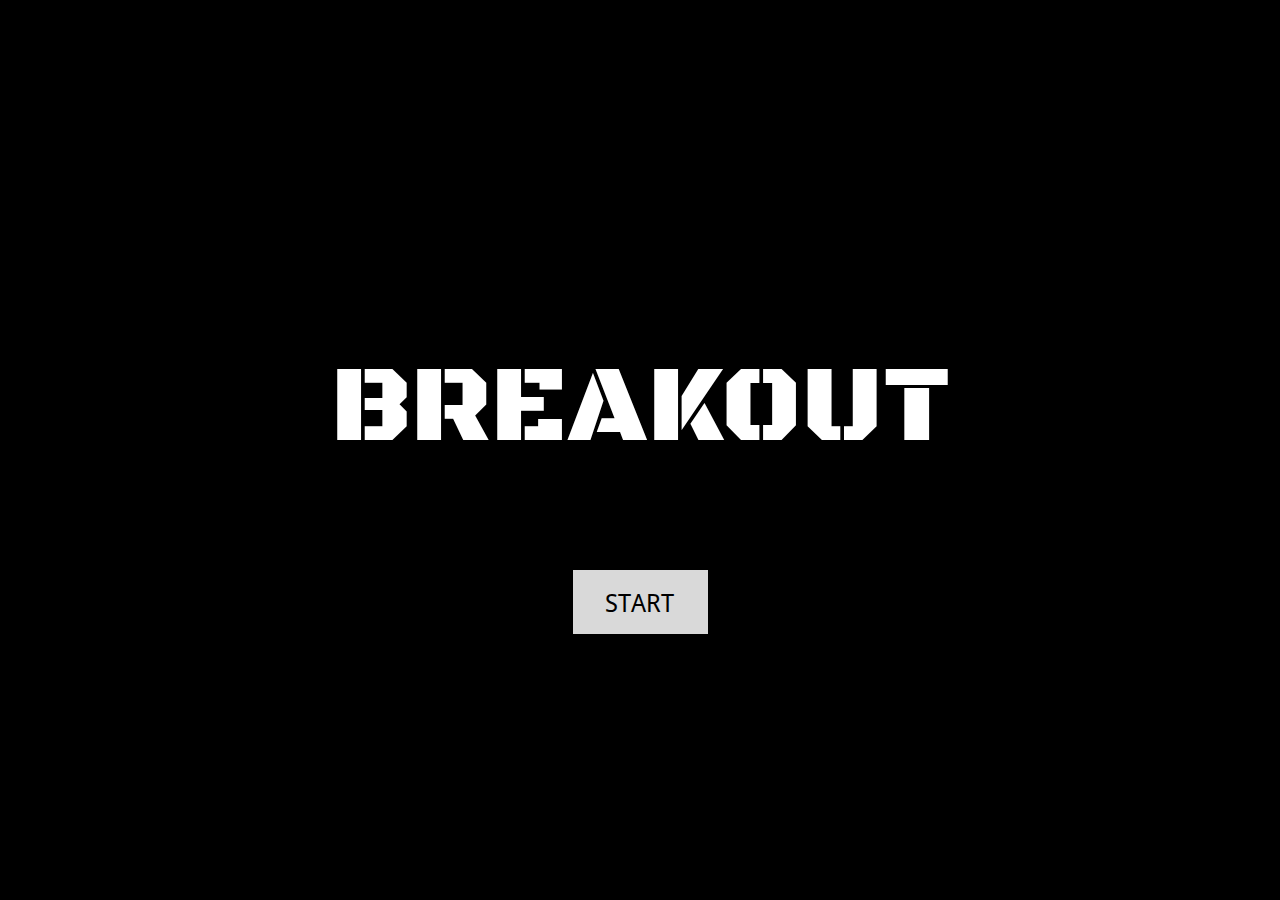
<file: index.html>
<!DOCTYPE html>
<html lang="en">
  <head>
    <meta charset="UTF-8" />
    <meta name="viewport" content="width=device-width, initial-scale=1.0" />
    <title>Breakout</title>
    <link rel="stylesheet" href="styles.css" />
  </head>

  <body>
    <h1>BREAKOUT</h1>
    <button class="start" onclick="location.href = 'rules.html'">START</button>
    <!-- Include the external JavaScript file -->
    <script src="script.js"></script>
  </body>
</html>
</file>
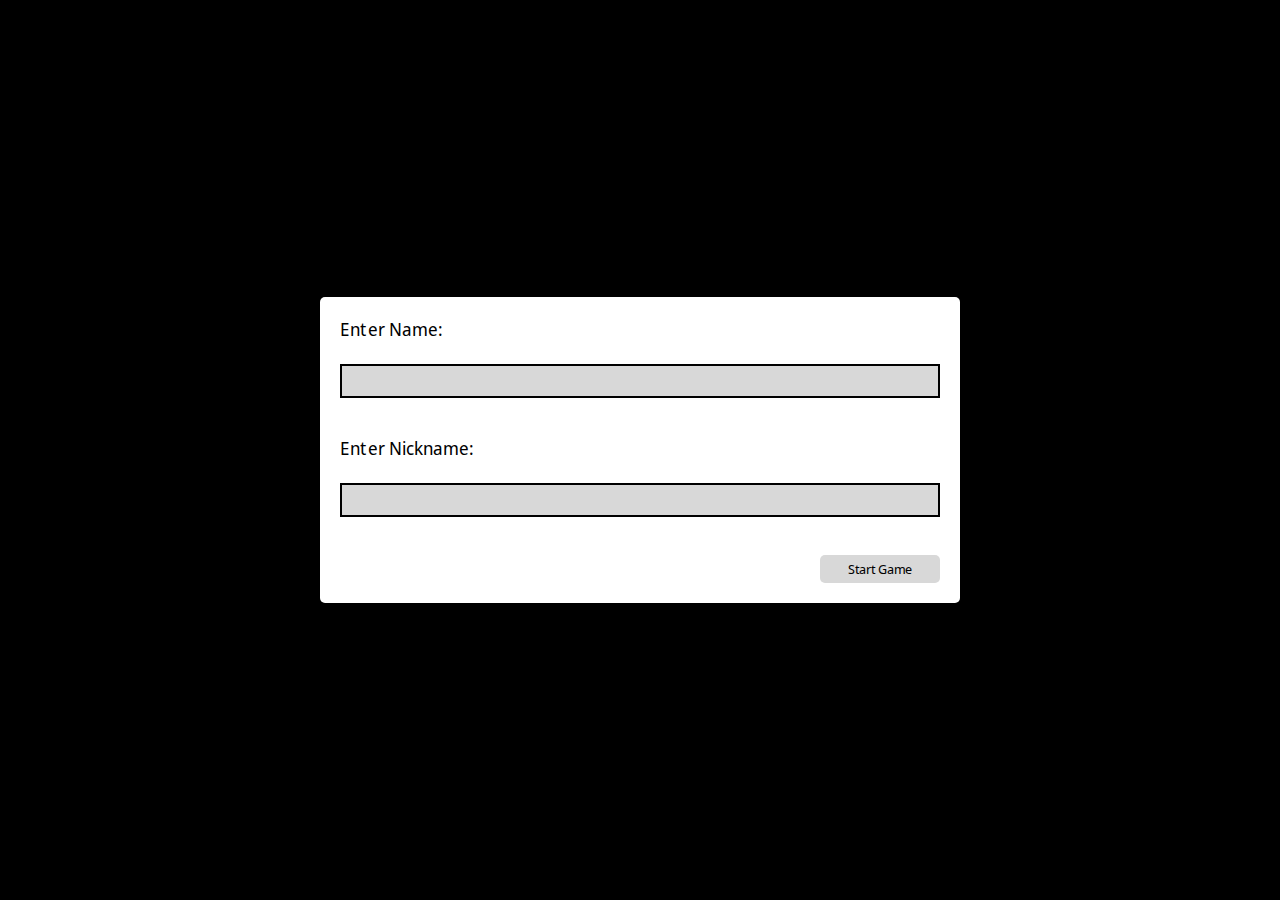
<file: form.html>
<!DOCTYPE html>
<html lang="en">
<head>
    <meta charset="UTF-8">
    <meta name="viewport" content="width=device-width, initial-scale=1.0">
    <title>Enter Name</title>
    <link rel="stylesheet" href="form.css">
</head>
<body>
    <div class="form-box">
        <form id="myForm">
            <label for="name">Enter Name:</label><br>
            <input type="text" id="name" name="name" required><br>
            <label for="nickname">Enter Nickname:</label><br>
            <input type="text" id="nickname" name="nickname" required><br>
            <button type="button" onclick="startGame()">Start Game</button>
        </form>
    </div>

    <script src="form.js"></script>
</body>
</html>
</file>
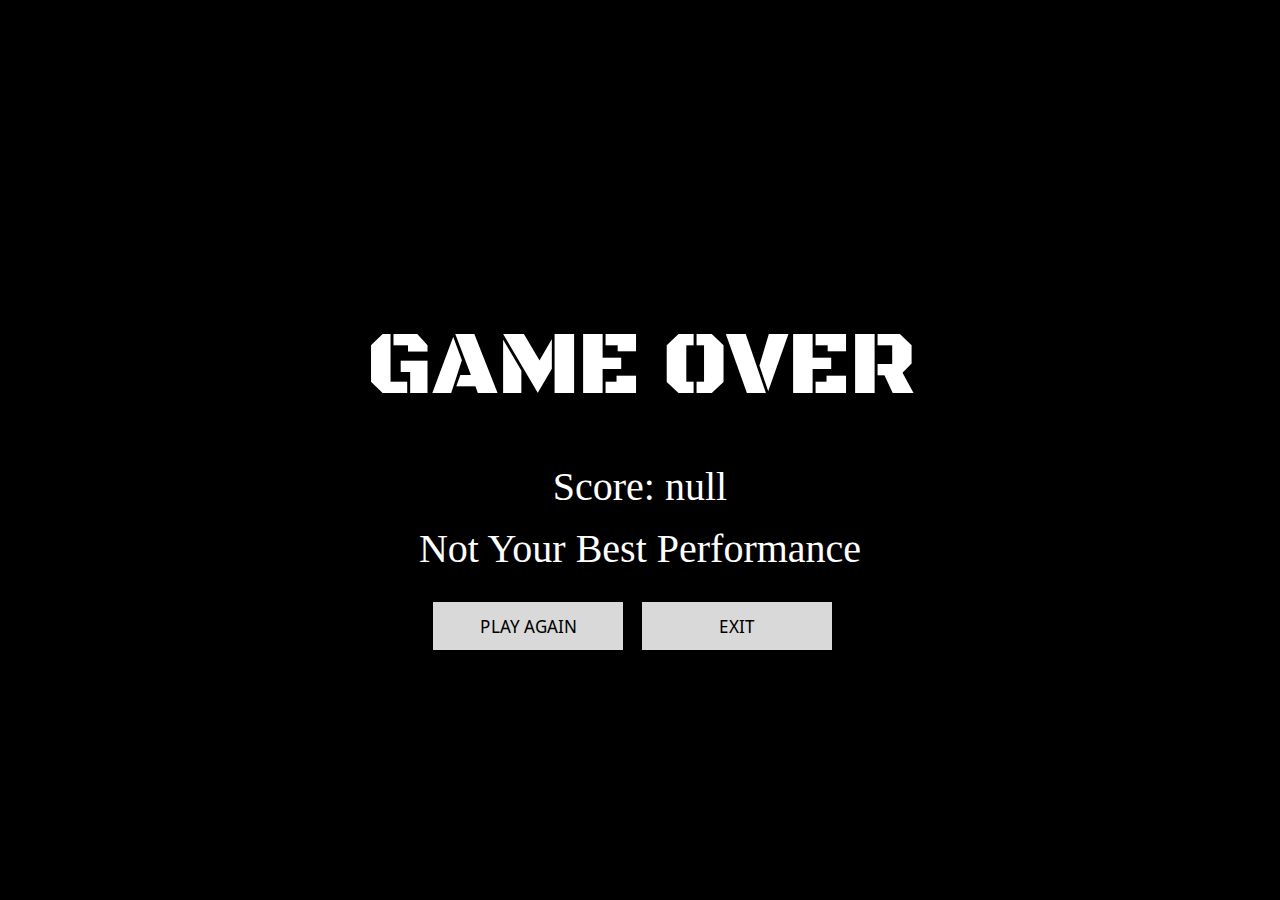
<file: game-over.html>
<!DOCTYPE html>
<html lang="en">
<head>
    <meta charset="UTF-8">
    <meta name="viewport" content="width=device-width, initial-scale=1.0">
    <title>Game Over</title>
    <link rel="stylesheet" href="game-over.css">
</head>
<body>
    <h1>GAME OVER</h1>
    <div class="name-display"></div>
    <div class="score"></div>
    <div class="statement">jfk</div>
    <div class="button-container">
        <button class="play-again" onclick="location.href = 'game.html'">PLAY AGAIN</button>
        <button class="exit" onclick="location.href = 'index.html'">EXIT</button>
    </div>
    <script src="game-over.js"></script>
</body>
</html>
</file>
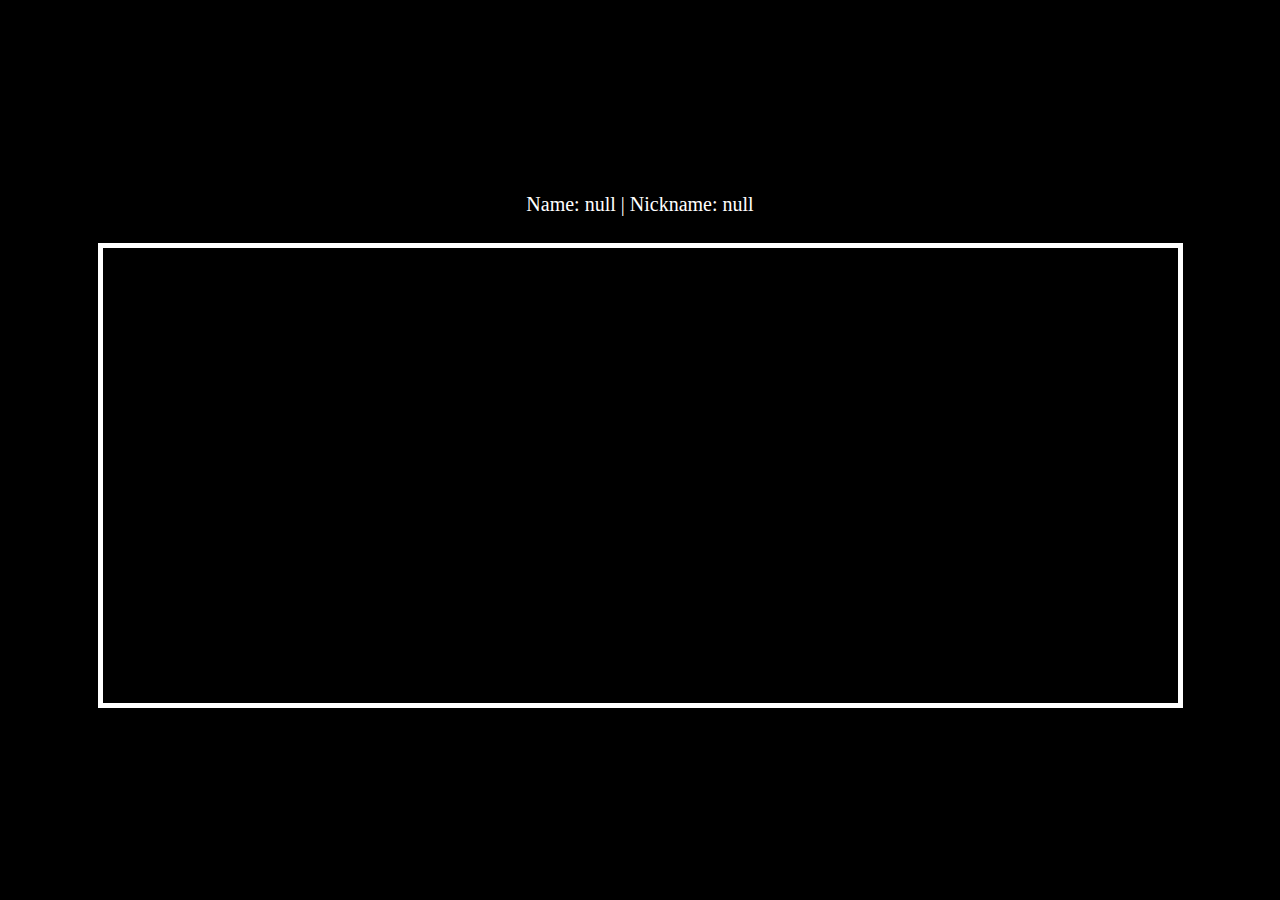
<file: game.html>
<!DOCTYPE html>
<html lang="en">
<head>
    <meta charset="UTF-8">
    <meta name="viewport" content="width=device-width, initial-scale=1.0">
    <title>Breakout Game</title>
    <link rel="stylesheet" href="game.css">
</head>
<body>
    <div class="header">
        <div class="name-box"></div>
    </div>
    <audio id="hitPaddleSound" src="./audio/ball-bounce-94853.mp3"></audio>
    <audio id="hitBrickSound" src="./audio/bricks-104933.mp3"></audio>
    <audio id="loseLifeSound" src="./audio/one_beep-99630.mp3"></audio>
    <canvas id="game" width="1075" height="455"></canvas>
    <script src="game.js"></script>
</body>
</html>
</file>
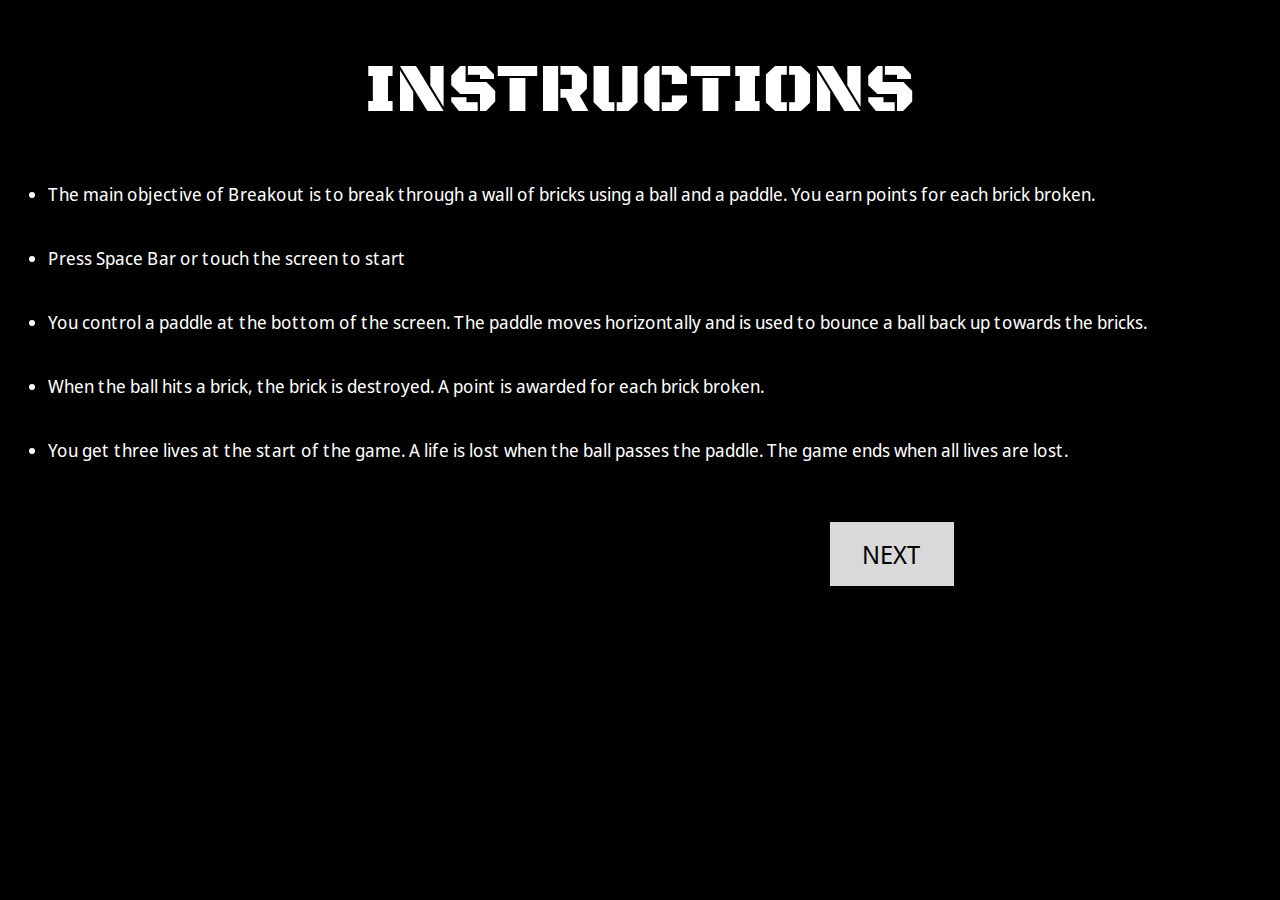
<file: rules.html>
<!DOCTYPE html>
<html lang="en">
<head>
    <meta charset="UTF-8">
    <meta name="viewport" content="width=device-width, initial-scale=1.0">
    <title>Instructions</title>
    <link rel="stylesheet" href="rules.css">
</head>
<body>
    <h1>INSTRUCTIONS</h1>
    <ul>
        <li>The main objective of Breakout is to break through a wall of bricks using a ball and a paddle. You earn points for each brick broken.</li>
        <li>Press Space Bar or touch the screen to start</li>
        <li>You control a paddle at the bottom of the screen. The paddle moves horizontally and is used to bounce a ball back up towards the bricks.</li>
        <li>When the ball hits a brick, the brick is destroyed. A point is awarded for each brick broken.</li>
        <li>You get three lives at the start of the game. A life is lost when the ball passes the paddle. The game ends when all lives are lost.</li>
    </ul>    
    <button class="next" onclick="location.href = 'form.html'">NEXT</button>
    <script src="rules.js"></script>
</body>
</html>
</file>
<file: styles.css>
@import url('https://fonts.googleapis.com/css2?family=Black+Ops+One&display=swap');
@import url('https://fonts.googleapis.com/css2?family=Noto+Sans+Display:wght@700&display=swap');

body {
    display: flex;
    flex-direction: column;
    align-items: center;
    justify-content: center;
    height: 100vh;
    margin: 0;
    background-color: black;
}

h1 {
    color: white;
    font-family: "Black Ops One";
    font-size: 110px;
    font-weight: 100;
    text-align: center;
    animation: expand-retract 2s infinite;
}

@keyframes expand-retract {
    0%, 100% { font-size: 6em; }
    50% { font-size: 7em; }
}

.start {
    background-color: #D9D9D9;
    border: none;
    color: black;
    padding: 15px 32px;
    text-align: center;
    text-decoration: none;
    display: inline-block;
    font-size: 25px;
    font-family: 'Noto Sans Display', sans-serif;
    margin-top: 20px;
}

/* Media queries for responsiveness */
@media only screen and (max-width: 600px) {
    h1 {
        font-size: 80px !important;
    }

    .start {
        font-size: 18px !important;
    }
}

@media only screen and (max-width: 400px) {
    h1 {
        font-size: 50px !important;
    }

    .start {
        font-size: 16px !important;
    }
}

@media only screen and (max-width: 200px) {
    h1 {
        font-size: 30px !important;
    }

    .start {
        font-size: 12px !important;
        width: 25px;
        height: 12px;
        text-align: center;
        text-decoration: none;
        display: flex;
        align-items: center;
        justify-content: center;
    }
}
</file>
<file: form.css>
@import url('https://fonts.googleapis.com/css2?family=Noto+Sans+Display:wght@700&display=swap');

body {
    margin: 0;
    padding: 0;
    display: flex;
    justify-content: center;
    align-items: center;
    height: 100vh;
    background-color: #000;
}
   
.form-box{
    padding: 20px;
    background-color: #fff;
    border-radius: 5px;
    width: 600px;
}
   
form{
    display: flex;
    flex-direction: column;
}
   
label{
    margin-bottom: 5px;
    font-family: 'Noto Sans Display', sans-serif;
    font-size: 18px;
}
   
input{
    margin-bottom: 20px;
    padding: 5px;
    border: 2px solid #000000;
    background-color: #D8D8D8;
    height: 20px;
}
   
button{
    display: inline-block;
    text-align: center;
    padding: 5px 20px;
    background-color: #D8D8D8;
    color: black;
    border: 1px, black;
    border-radius: 5px;
    cursor: pointer;
    width: 120px;
    align-self: flex-end;
    font-family: 'Noto Sans Display', sans-serif;
}
</file>
<file: game-over.css>
/* Import fonts */
@import url('https://fonts.googleapis.com/css2?family=Black+Ops+One&display=swap');
@import url('https://fonts.googleapis.com/css2?family=Noto+Sans+Display:wght@700&display=swap');

/* Body styles */
body {
    display: flex;
    flex-direction: column;
    align-items: center;
    justify-content: center;
    height: 100vh;
    margin: 0;
    background-color: black;
}

/* H1 styles */
h1 {
    color: white;
    font-family: "Black Ops One";
    font-size: 90px;
    font-weight: 100;
    text-align: center;
    margin-bottom: 20px; /* Adjusted margin for better spacing */
    animation: expand-retract 2s infinite;
}

/* Keyframes for animation */
@keyframes expand-retract {
    0%, 100% { font-size: 6em; }
    50% { font-size: 7em; }
}

/* Name display styles */
.name-display {
    display: flex;
    justify-content: center;
    width: 80%; /* Adjusted width for better responsiveness */
    margin-bottom: 20px; /* Adjusted margin for better spacing */
}

/* Score styles */
.score {
    display: flex;
    justify-content: center;
    width: 80%; /* Adjusted width for better responsiveness */
    padding-bottom: 15px;
}

/* Button container styles */
.button-container {
    text-align: center;
    margin-top: 30px; /* Adjusted margin for better spacing */
}

/* Play again and exit button styles */
.play-again, .exit {
    background-color: #D9D9D9;
    font-size: 18px; /* Decreased font size for mobile */
    border: none;
    color: black;
    text-align: center;
    text-decoration: none;
    display: inline-block;
    font-family: 'Noto Sans Display', sans-serif;
    margin-right: 15px; /* Increased margin between buttons for mobile */
    width: 190px; /* Slightly decreased width for mobile */
    padding: 12px 18px; /* Adjusted padding for better visibility in mobile */

    /* Additional styles for mobile */
    @media only screen and (max-width: 600px) {
        width: 210px; /* Original width for mobile */
        padding: 15px 20px; /* Original padding for mobile */
        font-size: 20px; /* Original font size for mobile */
    }

    @media only screen and (max-width: 400px) {
        width: 160px; /* Further decreased width for smaller screens */
        height: 45px; /* Increased height for smaller screens */
        margin-right: 20px; /* Increased margin between buttons for smaller screens */
        font-size: 16px; /* Further decreased font size for smaller screens */
    }

    @media only screen and (max-width: 200px) {
        width: 120px; /* Further decreased width for very small screens */
        padding: 10px 15px; /* Further adjusted padding for very small screens */
        margin-right: 15px; /* Increased margin between buttons for very small screens */
        font-size: 14px; /* Further decreased font size for very small screens */
    }
}

/* Media Queries for responsive design */
@media only screen and (max-width: 600px) {
    /* Adjust styles for screens up to 600px width */
    h1 {
        font-size: 60px;
        animation: none; /* Disable animation for mobile */
    }

    .name-display, .score {
        width: 90%;
    }

    .button-container {
        margin-top: 20px;
    }
    .play-again{
        margin-bottom: 5px;
    }
}

@media only screen and (max-width: 400px) {
    /* Adjust styles for screens up to 400px width */
    h1 {
        font-size: 45px;
        animation: none; /* Disable animation for mobile */
    }

    .name-display, .score {
        width: 100%;
    }

    .button-container {
        margin-top: 15px; /* Adjusted margin for better spacing */
    }
    .play-again{
        margin-bottom: 5px;
    }
}

@media only screen and (max-width: 200px) {
    /* Adjust styles for screens up to 200px width */
    h1 {
        font-size: 40px;
        padding-bottom: 0;
        animation: none; /* Disable animation for mobile */
    }

    .name-display, .score {
        width: 100%;
    }

    .button-container {
        margin-top: 10px; /* Adjusted margin for better spacing */
    }
    .play-again{
        margin-bottom: 5px;
    }
}
</file>
<file: game.css>
@import url('https://fonts.googleapis.com/css2?family=Noto+Sans+Display:wght@700&display=swap');

body {
    display: flex;
    flex-direction: column;
    align-items: center;
    justify-content: center;
    height: 100vh;
    margin: 0;
    background-color: #000;
}

.header {
    display: flex;
    align-items: center;
    justify-content: center; 
    width: 80%; 
    text-align: center;
    color: #fff;
    margin-bottom: 20px;
}

.name-box {
    width: 500px;
    height: 30px;
    background-color: #000000;
}

canvas{
    border: 5px solid #fff;
}
  
.name-box p {
    margin: 0;
    font-size: 20px; 
}

/* Responsive adjustments using media queries */
@media only screen and (max-width: 400px) {
    .name-box {
        width: 100%;
    }

    canvas {
        width: 90%;
        height: 90vh; 
    }
}

@media only screen and (max-width: 600px) {
    .name-box {
        width: 100%;
    }

    canvas {
        width: 90%;
        height: 80vh; 
    }
}
</file>
<file: rules.css>
@import url('https://fonts.googleapis.com/css2?family=Black+Ops+One&display=swap');
@import url('https://fonts.googleapis.com/css2?family=Noto+Sans+Display:wght@700&display=swap');

body{
    color: white;
    background-color: black;
}


h1{
    color: white;
    font-family: "Black Ops One";
    font-size: 70px;
    font-weight: 100;
    text-align: center;
}

ul {
    margin-bottom: 50px;
    font-family: 'Noto Sans Display', sans-serif;
    font-size: 18px;
}
  
li {
    margin-bottom: 40px;
}

.next{
    background-color: #D9D9D9;
    border: none;
    color: black;
    padding: 15px 32px;
    text-align: center;
    text-decoration: none;
    display: inline-block;
    font-size: 25px;
    font-family: 'Noto Sans Display', sans-serif;
    margin-top: 10px;
    margin-left: 65%;
}

/* Media queries for responsiveness */
@media only screen and (max-width: 600px) {
    h1 {
        font-size: 60px !important;
    }

    .next {
        font-size: 18px !important;
    }

    ul{
        font-size: 20px !important;
        padding: 8px 16px !important;
    }
    
}

@media only screen and (max-width: 400px) {
    h1 {
        font-size: 40px !important;
    }

    .next {
        font-size: 18px !important;
        margin-left: 50%;
    }

    ul{
        font-size: 15px !important;
        padding: 4px 10px !important;
    }
}

@media only screen and (max-width: 200px) {
    h1 {
        font-size: 22px !important;
        display: flex;
        justify-content: center;
    }

    .next {
        font-size: 12px !important;
        width: 25px;
        height: 12px;
        text-align: center;
        text-decoration: none;
        display: flex;
        align-items: center;
        justify-content: center;
    }

    ul{
        font-size: 10px !important;
    }
}
</file>
